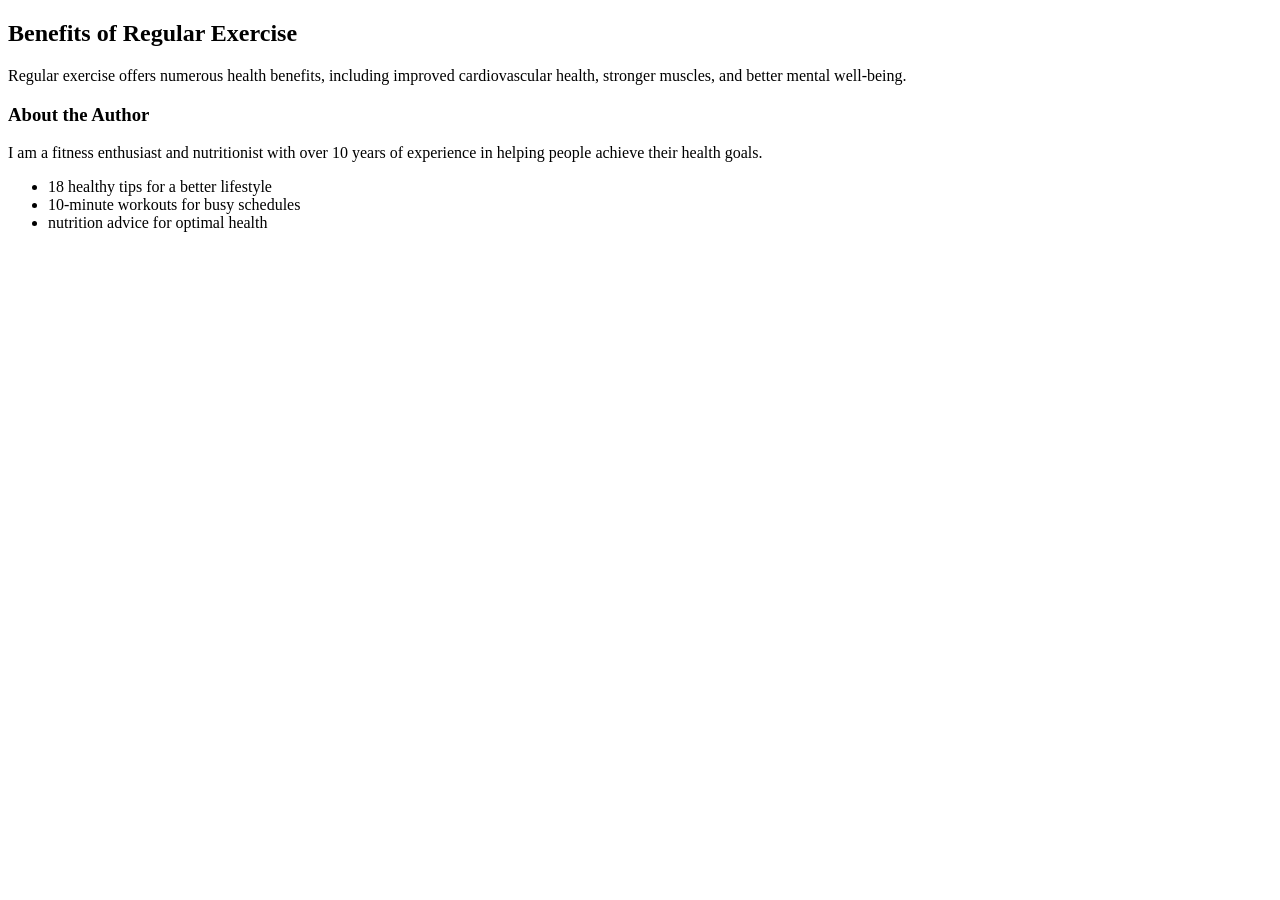
<file: blog.html>
<!DOCTYPE html>
<html lang="en">
<head>
    <meta charset="UTF-8">
    <meta name="viewport" content="width=device-width, initial-scale=1.0">
    <title>Document</title>
</head>
<body>
    <article>
        <h2>Benefits of Regular Exercise</h2>
        <p>Regular exercise offers numerous health benefits, including improved cardiovascular health, stronger muscles, and better mental well-being.</p>
    </article>
    <aside>
        <h3>About the Author</h3>
        <p>I am a fitness enthusiast and nutritionist with over 10 years of experience in helping people achieve their health goals.</p>
        <ul>
            <li>18 healthy tips for a better lifestyle</li>
            <li>10-minute workouts for busy schedules</li>
            <li>nutrition advice for optimal health</li>
        </ul>
    </aside>
</body>
</html>
</file>
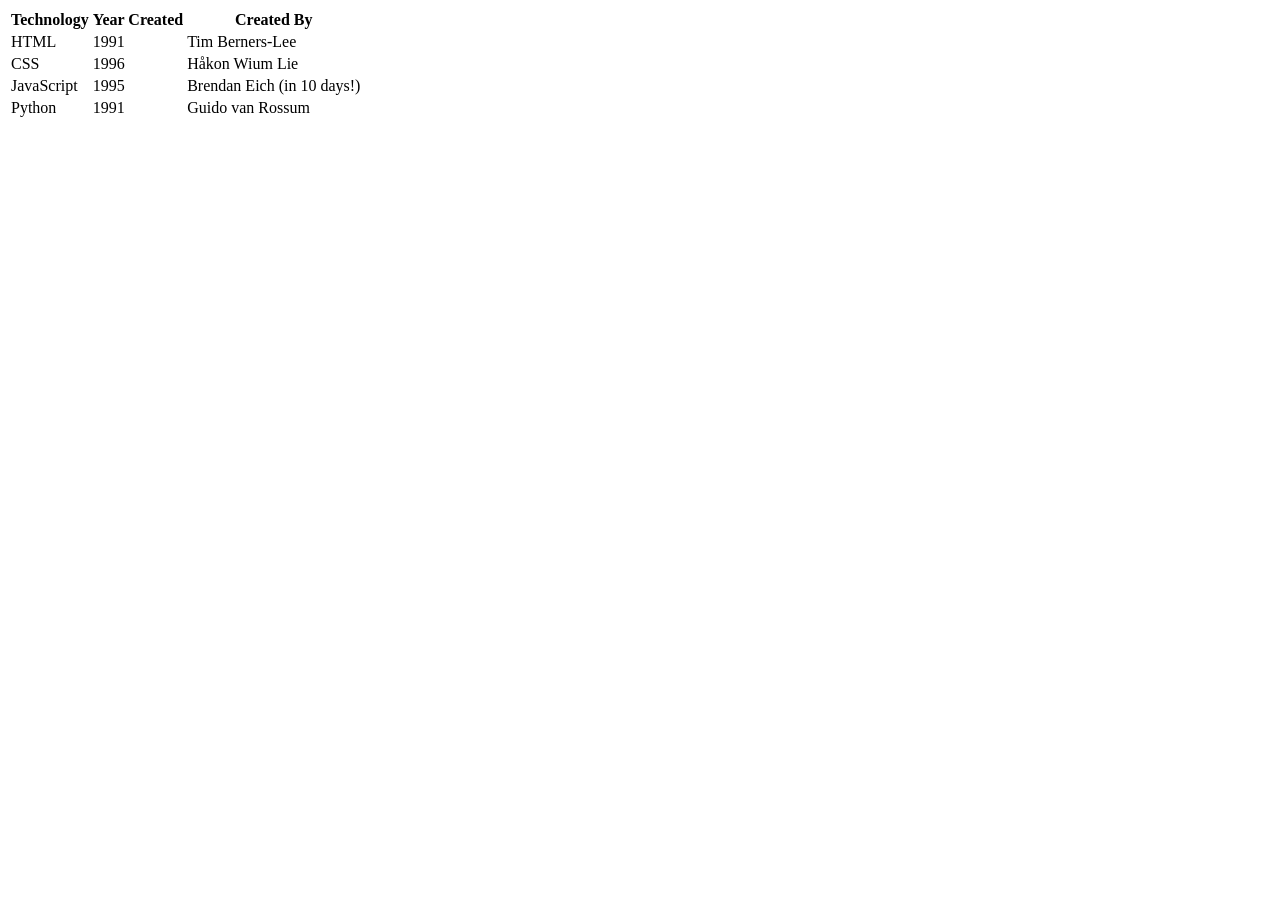
<file: figure.html>
<!DOCTYPE html>
<html lang="en">
<head>
    <meta charset="UTF-8">
    <meta name="viewport" content="width=device-width, initial-scale=1.0">
    <title>Document</title>
</head>
<body>
    <table>
    <thead>
        <tr>
            <th>Technology</th>
            <th>Year Created</th>
            <th>Created By</th>
        </tr>
    </thead>
    <tbody>
        <tr>
            <td>HTML</td>
            <td>1991</td>
            <td>Tim Berners-Lee</td>
        </tr>
        <tr>
            <td>CSS</td>
            <td>1996</td>
            <td>Håkon Wium Lie</td>
        </tr>
        <tr>
            <td>JavaScript</td>
            <td>1995</td>
            <td>Brendan Eich (in 10 days!)</td>
        </tr>
        <tr>
            <td>Python</td>
            <td>1991</td>
            <td>Guido van Rossum</td>
        </tr>
    </tbody>
    </table>
</body>
</html>
</file>
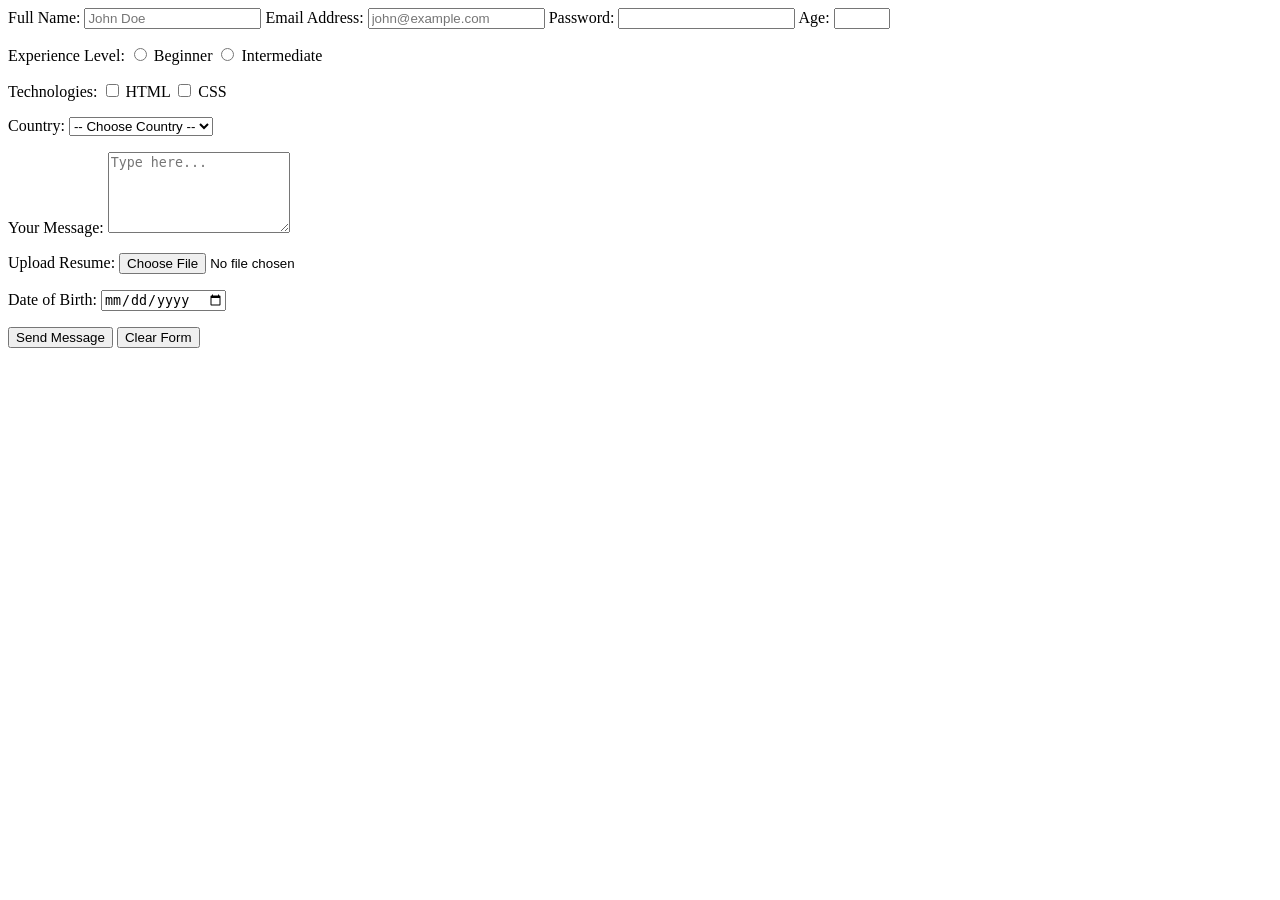
<file: forms.html>
<!DOCTYPE html>
<html lang="en">
<head>
    <meta charset="UTF-8">
    <meta name="viewport" content="width=device-width, initial-scale=1.0">
    <title>Registration Form</title>
</head>
<body>
    <form action="/submit" method="POST">
 
    <!-- Text Input -->
    <label for="name">Full Name:</label>
    <input type="text" id="name" name="name" placeholder="John Doe" required>
 
    <!-- Email Input -->
    <label for="email">Email Address:</label>
    <input type="email" id="email" name="email" placeholder="john@example.com" required>
    
    <!-- Password Input -->
    <label for="password">Password:</label>
    <input type="password" id="password" name="password" minlength="8">
 
    <!-- Number Input -->
    <label for="age">Age:</label>
    <input type="number" id="age" name="age" min="18" max="100">

    <!-- Radio Buttons (choose ONE) -->
    <p>Experience Level:
    <input type="radio" id="beginner" name="level" value="beginner">
    <label for="beginner">Beginner</label>
    <input type="radio" id="intermediate" name="level" value="intermediate">
    <label for="intermediate">Intermediate</label>
    </p>

    <!-- Checkboxes (choose MANY) -->
    <p>Technologies:
    <input type="checkbox" id="html" name="tech" value="html">
    <label for="html">HTML</label>
    <input type="checkbox" id="css" name="tech" value="css">
    <label for="css">CSS</label>
    </p>

    <!-- Dropdown Select -->
    <p>
    <label for="country">Country:</label>
    <select id="country" name="country">
        <option value="">-- Choose Country --</option>
        <option value="in">India</option>
        <option value="us">United States</option>
        <option value="uk">United Kingdom</option>
    </select>
    </p>
 
    <!-- Textarea (multi-line text) -->
    <p>
    <label for="message">Your Message:</label>
    <textarea id="message" name="message" rows="5" placeholder="Type here..."></textarea>
    </p>

    <!-- File Upload -->
    <p>
    <label for="resume">Upload Resume:</label>
    <input type="file" id="resume" name="resume" accept=".pdf,.doc">
    </p>

    <!-- Date Picker -->
    <p>
    <label for="dob">Date of Birth:</label>
    <input type="date" id="dob" name="dob">
    </p>

    <!-- Submit Button -->
    <p>
    <button type="submit">Send Message</button>
    <button type="reset">Clear Form</button>
    </p>
 
</form>
</body>
</html>
</file>
